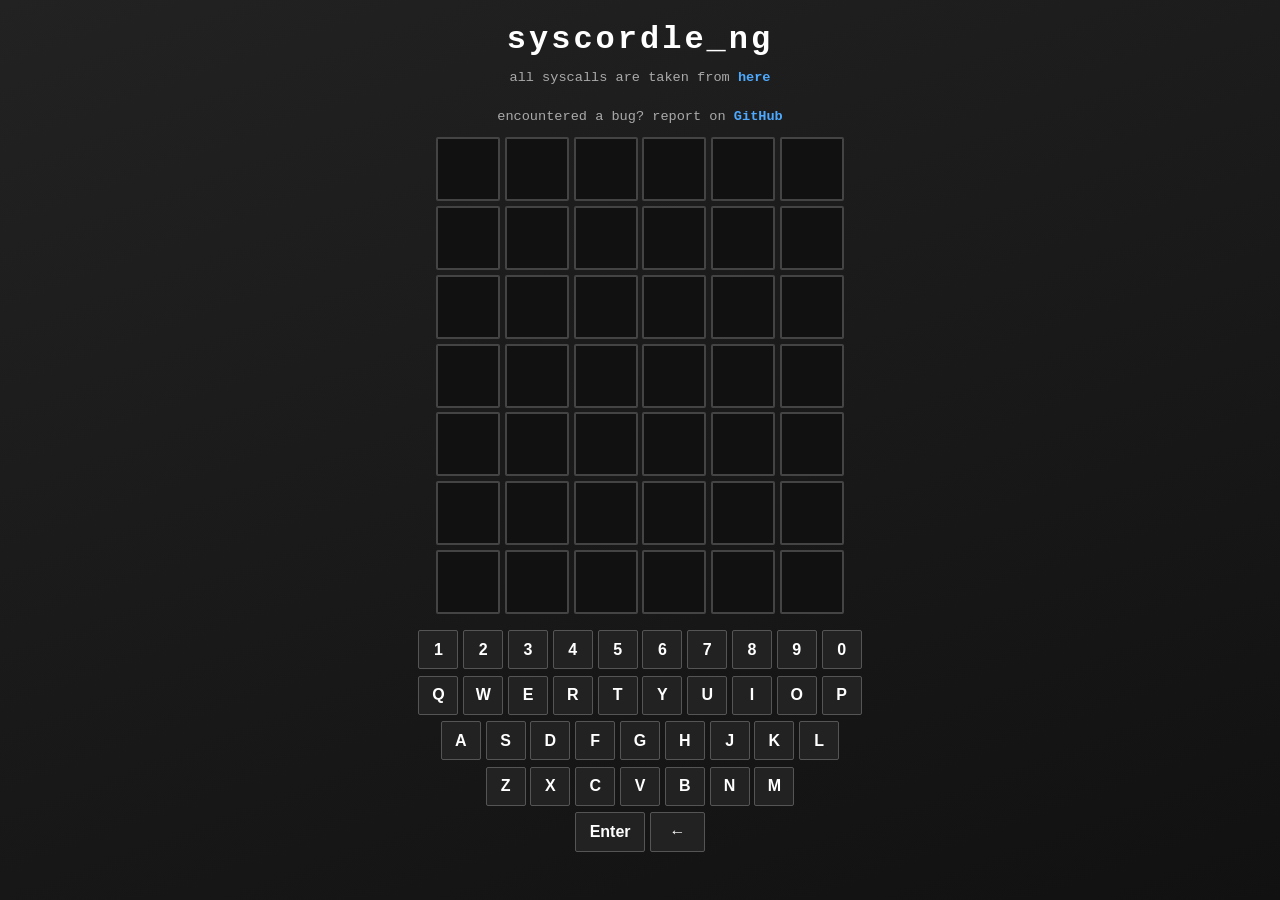
<file: index.html>
<!DOCTYPE html>
<html lang="en">
<head>
<script>
  (function () {
    const url = new URL(window.location.href);
    const ts = Date.now().toString();

    if (!url.searchParams.has('_')) {
      url.searchParams.set('_', ts);
      window.location.replace(url.toString());
    }
  })();
</script>
<meta charset="UTF-8" />
<meta name="google-site-verification" content="Oo_f71oIP_3EtYPFAPSkSdS5ptU8T4iDrW3XYe3_-Hg" />
<meta name="viewport" content="width=device-width, initial-scale=1, maximum-scale=1, user-scalable=no">
<title>syscordle_ng</title>
<script>
  const ts = Date.now();
  document.write(`<link rel="stylesheet" href="style.css?_=${ts}" />`);
  document.write(`<script src="words.js?_=${ts}"><\/script>`);
  document.write(`<script src="rng.js?_=${ts}"><\/script>`);
  document.write(`<script src="script.js?_=${ts}"><\/script>`);
</script>
<link href="[data-uri]" rel="icon" type="image/x-icon">
</head>
<body>
<div id="scale-container">
<h1>syscordle_ng</h1>
    <p id="syscall-note">
      all syscalls are taken from <a href="https://raw.githubusercontent.com/torvalds/linux/refs/tags/v6.17/arch/x86/entry/syscalls/syscall_64.tbl" target="_blank" rel="noopener noreferrer">here</a>
    </p>

    <p id="bug-report">
      encountered a bug? report on <a href="https://github.com/w0rmh013/syscordle-ng/issues" target="_blank">GitHub</a>
    </p>

    <div id="board-container">
      <div id="board"></div>
      <div id="notice"></div> <!-- notice inside board container -->
    </div>
    <div id="stats-button-container"></div>
    <div id="keyboard"></div>

    <!-- Stats Modal -->
    <div id="stats-modal" class="modal">
      <div class="modal-content">
        <h2>Statistics</h2>
        <div id="daily-answer">
          <h4>Today's answer: <span id="daily-answer-text"></span></h4>
        </div>
        <div id="stats-overview">
          Played Games: <span id="stat-played"></span><br>
          Win %: <span id="stat-winpct"></span><br>
          Current Streak: <span id="stat-current"></span><br>
          Max Streak: <span id="stat-max"></span>
        </div>

        <h3>Guess Distribution</h3>
        <div id="guess-dist">
          <div class="guess-bar" data-tries="1"><span>1</span><div class="bar"><div class="fill"></div><span class="bar-value">0</span></div></div>
          <div class="guess-bar" data-tries="2"><span>2</span><div class="bar"><div class="fill"></div><span class="bar-value">0</span></div></div>
          <div class="guess-bar" data-tries="3"><span>3</span><div class="bar"><div class="fill"></div><span class="bar-value">0</span></div></div>
          <div class="guess-bar" data-tries="4"><span>4</span><div class="bar"><div class="fill"></div><span class="bar-value">0</span></div></div>
          <div class="guess-bar" data-tries="5"><span>5</span><div class="bar"><div class="fill"></div><span class="bar-value">0</span></div></div>
          <div class="guess-bar" data-tries="6"><span>6</span><div class="bar"><div class="fill"></div><span class="bar-value">0</span></div></div>
          <div class="guess-bar" data-tries="fail"><span>X</span><div class="bar"><div class="fill"></div><span class="bar-value">0</span></div></div>
        </div>

        <button id="share-btn">Share</button>
        <button id="close-stats">Close</button>
        <button id="reset-stats-btn">Reset</button>

      </div>
    </div>
</div>
</body>
</html>
</file>
<file: style.css>
body {
  font-family: 'Fira Mono', 'Courier New', Courier, monospace; /* console-style font */
  background: linear-gradient(160deg, #222, #111);
  color: #fff;
  display: flex;
  flex-direction: column;
  align-items: center;
  min-height: 100vh;
  margin: 0;
  padding: 20px;
}

html, body {
  width: 100%;
  overflow-x: hidden;
  margin: 0;
  padding: 0;
  text-align: center; /* helps align the title on small screens */
}

button {
    touch-action: manipulation;
}

h1 {
  letter-spacing: 3px;
  margin-bottom: 1rem;
}

#scale-container {
  transform-origin: top center;
  transition: transform 0.3s ease;
  width: 100%;
  display: flex;
  flex-direction: column;
  align-items: center;
}

#syscall-note {
  font-size: 0.85rem;
  color: #aaa;        /* light gray for subtle note */
  margin-top: -0.3rem;
  margin-bottom: 1rem;
  text-align: center;
}

#syscall-note a {
  color: #4eaaff;     /* light blue link */
  text-decoration: none;
  font-weight: bold;
}

#syscall-note a:hover {
  text-decoration: underline;
}

#bug-report {
  font-size: 0.85rem;
  color: #aaa;
  margin-top: 0.5rem;
  text-align: center;
}

#bug-report a {
  color: #4eaaff;
  text-decoration: none;
  font-weight: bold;
}

#bug-report a:hover {
  text-decoration: underline;
}

#board-container {
  position: relative; /* make notice positioned relative to board */
  width: max-content;
  margin: 0 auto;
}

#notice {
  position: absolute;
  top: 20%; /* adjust as needed */
  left: 50%;
  transform: translateX(-50%);
  background: rgba(0, 0, 0, 0.85);
  color: #fff; /* plain white, no green */
  padding: 0.3rem 0.8rem;
  border-radius: 4px; /* slightly smaller rounded corners for console vibe */
  font-weight: bold;
  z-index: 100;
  opacity: 0;
  pointer-events: none;
  white-space: nowrap; /* single line */
  font-size: 0.9rem;
  transition: opacity 0.3s ease, transform 0.3s ease;
  display: inline-block;
}

#notice.show {
  opacity: 1;
  transform: translateX(-50%) translateY(10px);
  pointer-events: auto;
}

#board {
  display: grid;
  grid-template-rows: repeat(6, 1fr);
  gap: 0.3rem;
}

.row {
  display: grid;
  grid-template-columns: repeat(5, 1fr);
  gap: 0.3rem;
}

.cell {
  width: 60px;
  height: 60px;
  border: 2px solid #444;
  display: flex;
  align-items: center;
  justify-content: center;
  font-size: 1.6rem;        /* slightly larger for emphasis */
  font-weight: 900;          /* extra bold */
  text-transform: uppercase;
  background: #111;
  border-radius: 2px; /* squared for console vibe */
  transition: background 0.3s, transform 0.4s;
}

.cell.correct { background: #43a047; border-color: #43a047; color: #fff; }  /* brighter muted green */
.cell.present { background: #c0b14f; border-color: #c0b14f; color: #fff; }  /* brighter muted yellow */
.cell.absent  { background: #333; border-color: #333; color: #888; }

/* Prevent Safari zooming on inputs/buttons */
input, button {
  font-size: 16px;
}

#keyboard {
  display: flex;
  flex-direction: column;
  align-items: center;
  gap: 0.4rem;
  overflow-x: hidden;        /* prevent horizontal scroll */
  box-sizing: border-box;    /* include padding in width */
}

.kb-row {
  display: flex;
  justify-content: center;
  gap: 0.3rem;
  flex-wrap: nowrap;         /* prevent wrapping */
  margin: 0 auto;
  transform: translateX(0);  /* reset Safari subtle offset */
}

.key {
  background: #222;
  color: #fff;
  border: 1px solid #555;
  border-radius: 2px; /* squared keys */
  padding: 0.6rem 0.5rem;
  cursor: pointer;
  font-weight: bold;
  width: 40px;
  text-align: center;
  transition: background 0.2s;
}

.key.disabled {
  background: #333;      /* dark grey */
  color: #777;           /* lighter text */
  cursor: default;
  pointer-events: none;  /* prevent clicks */
}

.key:hover { background: #444; }
.key.enter { width: 70px; }
.key.back  { width: 55px; }

/* Stats Modal */
.modal {
  position: fixed;
  top: 0; left: 0;
  width: 100%; height: 100%;
  background: rgba(0,0,0,0.6);
  display: flex;
  align-items: center;
  justify-content: center;
  z-index: 10;

  opacity: 0;                 /* start hidden */
  pointer-events: none;       /* prevent interaction when hidden */
  transition: opacity 0.3s ease;
}

/* Show modal */
.modal.show {
  opacity: 1;
  pointer-events: auto;       /* enable interaction when visible */
}

/* Keep modal content as-is */
.modal-content {
  background: rgba(17, 17, 17, 0.7);
  padding: 1.5rem;
  border-radius: 10px;
  width: 90%;
  max-width: 400px;
  color: #fff;
  text-align: center;
}


#stats-overview p { margin: 0.5rem 0; }
#guess-dist { margin-top: 1rem; display: flex; flex-direction: column; gap: 6px; }

.guess-bar {
  display: flex;
  align-items: center;
  gap: 6px;
  position: relative;
}

.guess-bar span {
  width: 32px;
  text-align: right;
  font-weight: bold;
}

.bar {
  flex: 1;
  height: 20px;
  border-radius: 2px; /* squared bar edges */
  overflow: hidden;
  position: relative;
}

.fill {
  background: #555; /* default grey */
  height: 100%;
  width: 0%;
  border-radius: 2px;
  transition: width 0.5s;
}

.guess-bar.current.win .fill { background: #43a047; }   /* same green as correct letters */
.guess-bar.current.fail .fill { background: #b91c1c; }  /* red stays the same */

.bar-value {
  position: absolute;
  right: 6px;
  top: 50%;
  transform: translateY(-50%);
  font-size: 0.85rem;
  font-weight: bold;
  color: #fff;
}

#stats-button-container {
  margin: 0.5rem 0;
  display: flex;
  justify-content: center;
}

#show-stats-btn {
  padding: 0.5rem 1rem;
  border: none;
  background: #374151;
  color: #fff;
  border-radius: 4px;
  cursor: pointer;
  font-weight: bold;
}

#show-stats-btn:hover { background: #1f2937; }

.stats-buttons {
  display: flex;
  justify-content: center;
  gap: 0.5rem;
  margin-top: 1rem;
}

#share-btn {
  padding: 0.5rem 1rem;
  border: none;
  border-radius: 4px;
  background: #2563eb;
  color: #fff;
  font-weight: bold;
  cursor: pointer;
  transition: background 0.2s;
}
#share-btn:hover { background: #1e40af; }

#close-stats {
  padding: 0.5rem 1rem;
  border: none;
  border-radius: 4px;
  background: #374151;
  color: #fff;
  font-weight: bold;
  cursor: pointer;
  transition: background 0.2s;
}
#close-stats:hover { background: #1f2937; }

#reset-stats-btn {
  padding: 0.5rem 1rem;
  border: none;
  border-radius: 4px;
  background: #b91c1c;
  color: #fff;
  font-weight: bold;
  cursor: pointer;
  transition: background 0.2s;
}
#reset-stats-btn:hover { background: #7f1d1d; }

#daily-answer-text a {
  color: #4eaaff;      /* light blue */
  text-decoration: underline;
  font-weight: bold;
}
</file>
